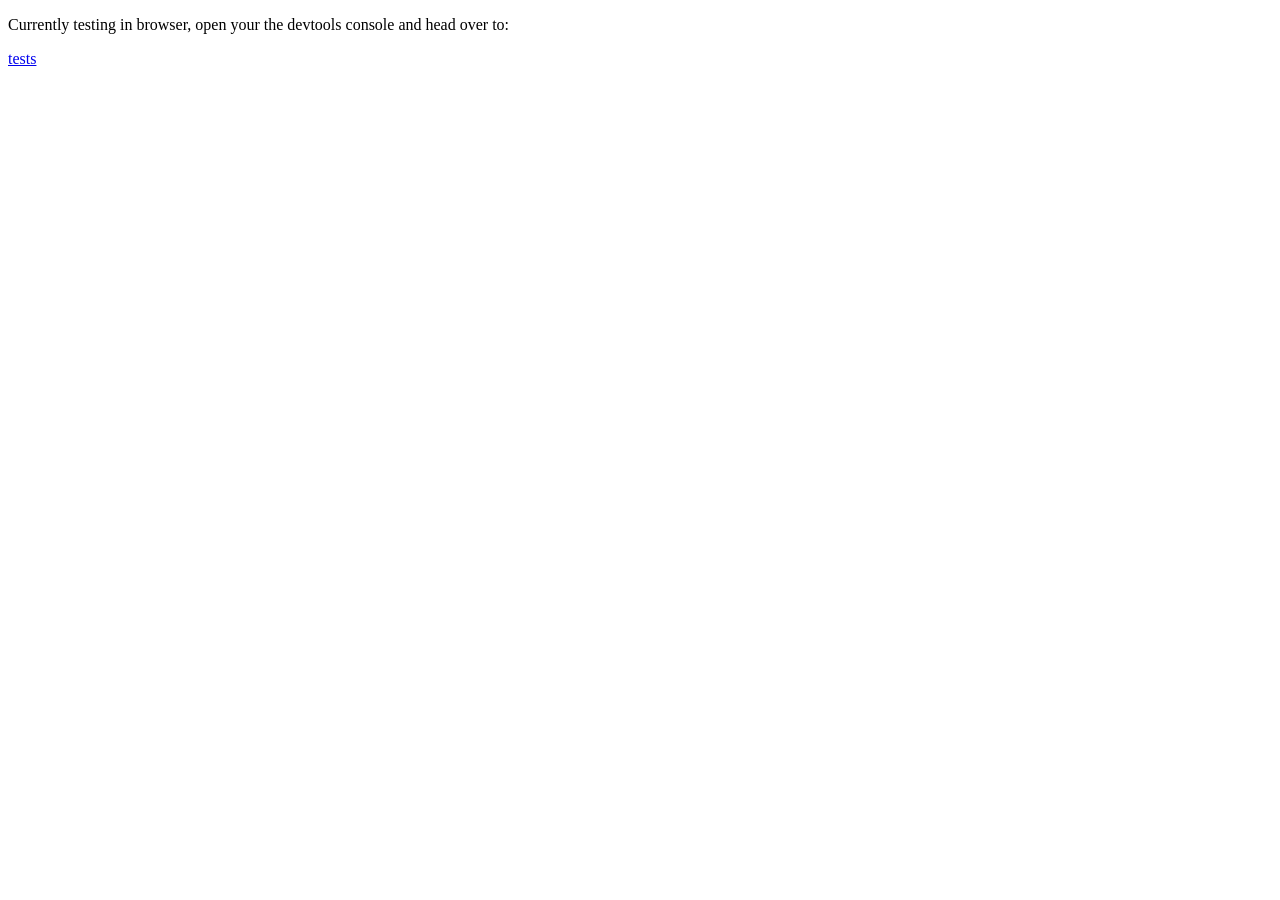
<file: Website/TB_Chatbot_Website/assister-master/packages/tfx/index.html>
<!doctype html>
<html lang="en">
  <head>
  </head>
  <body>
    <p>
      Currently testing in browser,
      open your the devtools console and head over to:
    </p>
    <a href="./test">tests</a>
  </body>
</html>
</file>
